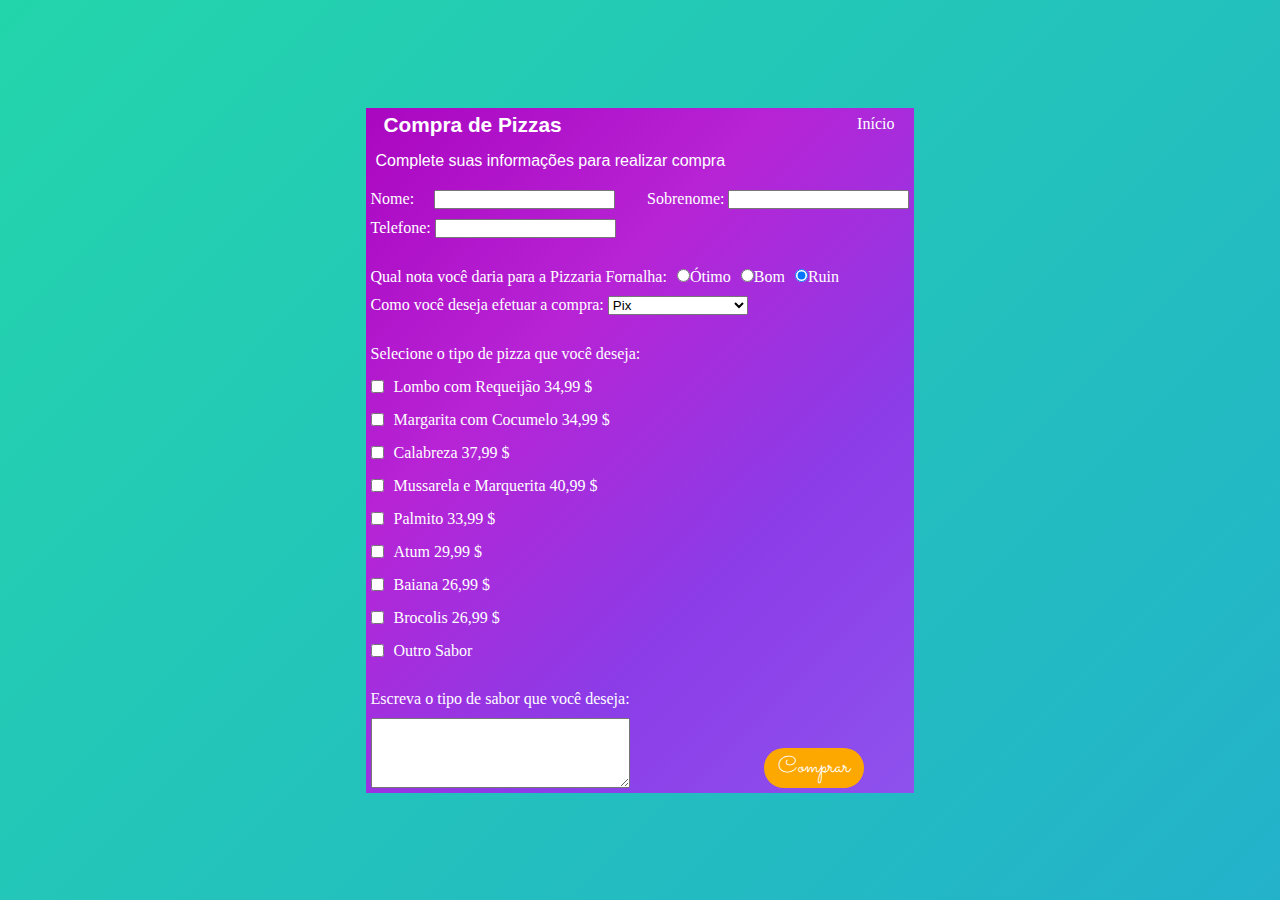
<file: formulario.html>
<!DOCTYPE html>
<html lang="pt-br">

<head>
    <meta charset="UTF-8">
    <meta http-equiv="X-UA-Compatible" content="IE=edge">
    <meta name="description" content="Site para divulgar pizzas">
    <meta name="viewport" content="width=device-width, initial-scale=1.0">
    <link rel="stylesheet" href="./css/reset.css">
    <link href="https://fonts.googleapis.com/css2?family=Sacramento&display=swap" rel="stylesheet">
    <link rel="stylesheet" href="./css3/style3.css">
    <title>Cadastro de compra</title>
</head>

<body>

    <div vw class="enabled">
        <div vw-access-button class="active"></div>
        <div vw-plugin-wrapper>
          <div class="vw-plugin-top-wrapper"></div>
        </div>
      </div>
      <script src="https://vlibras.gov.br/app/vlibras-plugin.js"></script>
      <script>
        new window.VLibras.Widget('https://vlibras.gov.br/app');
      </script>

    <section class="Formulario">
        <div class="titulo-subtitulo-home">
            <div>
                <h1 id="titulo">Compra de Pizzas</h1>
                <p id="subtitulo">Complete suas informações para realizar compra</p>
            </div>

            <nav>
                <ul class="menu">
                    <li>
                        <a href="./index.html" aria-label="Tela inícial">Início</a>
                    </li>
                </ul>
            </nav>
        </div>

        <form>
            <fieldset class="grupo-nome-sobrenome">
                <div class="nome">
                    <label for="nome" aria-label="Nome">Nome:</label>
                    <input type="text" name="nome" id="caixa_texto_nome" aria-label="Caixa de texto Nome" required>
                </div>

                <div class="sobrenome">
                    <label for="sobrenome" aria-label="Sobrenome">Sobrenome:</label>
                    <input type="text" name="sobrenome" id="caixa_texto_sobrenome" aria-label=" Caixa de texto Sobrenome " required>
                </div>
            </fieldset>

            <fieldset class="grupo-telefone">
                <div class="telefone">
                    <label for="telefone" aria-label="telefone">Telefone:</label>
                    <input type="telefone" name="telefone" id="caixa_texto_telefone" aria-label="Caixa de texto Telefone" required>
                </div>
            </fieldset>
            <fieldset class="grupo-Avaliacao">
                <div id="check-avalicao">
                    <label aria-label="Nota da pizzaria">Qual nota você daria para a Pizzaria Fornalha:</label>
                    <div class="check-avalicao-nota">
                        <label aria-label="Otimo">
                            <input type="radio" name="nota" value="otimo" aria-label="Otimo" checked>Ótimo
                        </label>

                        <label aria-label="Bom">
                            <input type="radio" name="nota" value="bom" aria-label="Bom" checked>Bom
                        </label>

                        <label aria-label="Ruin">
                            <input type="radio" name="nota" value="ruin"  aria-label="Ruin" checked>Ruin
                        </label>
                    </div>
                </div>
            </fieldset>
            <div class="grupo-pagamento">
                <label aria-label="Como deseja efetuar a compra">Como você deseja efetuar a compra:</label>
                <select id="compra">
                    <option>Pix</option>
                    <option>Débito</option>
                    <option>Crédito</option>
                    <option>Dinheiro em células</option>
                </select>
            </div>

            <fieldset class="grupo">
                <div class="grupo-checkboxs-Pizzas">
                    <label>Selecione o tipo de pizza que você deseja:</label>

                    <div class="checkbox-Pizzas">
                        <input type="checkbox" id="saborPizza" name="sabor1" aria-label="Checkbox para escolher o sabor da pizzas" value="Pizzas">
                        <label aria-label="Pizzas preço" for="LombocomRequeijão">Lombo com Requeijão 34,99 $</label>
                    </div>

                    <div class="checkbox-Pizzas">
                        <input type="checkbox" id="saborPizza" name="sabor2" aria-label="Checkbox para escolher o sabor da pizzas" value="Pizzas">
                        <label aria-label="Pizzas preço" for="LombocomRequeijão">Margarita com Cocumelo 34,99 $</label>
                    </div>

                    <div class="checkbox-Pizzas">
                        <input type="checkbox" id="saborPizza" name="sabor3" aria-label="Checkbox para escolher o sabor da pizzas" value="Pizzas">
                        <label for="LombocomRequeijão">Calabreza 37,99 $</label>
                    </div>

                    <div class="checkbox-Pizzas">
                        <input  type="checkbox" id="saborPizza" name="sabor4" aria-label="Checkbox para escolher o sabor da pizzas" value="Pizzas">
                        <label aria-label="Pizzas preço" for="LombocomRequeijão">Mussarela e Marquerita 40,99 $</label>
                    </div>

                    <div class="checkbox-Pizzas">
                        <input type="checkbox" id="saborPizza" name="sabor5" aria-label="Checkbox para escolher o sabor da pizzas" value="Pizzas">
                        <label aria-label="Pizzas preço" for="LombocomRequeijão">Palmito 33,99 $</label>
                    </div>

                    <div class="checkbox-Pizzas">
                        <input type="checkbox" id="saborPizza" name="sabor6" aria-label="Checkbox para escolher o sabor da pizzas" value="Pizzas">
                        <label aria-label="pizzas preço" for="LombocomRequeijão">Atum 29,99 $</label>
                    </div>

                    <div class="checkbox-Pizzas">
                        <input type="checkbox" id="saborPizza" name="sabor7" aria-label="Checkbox para escolher o sabor da pizzas"  value="Pizzas">
                        <label  aria-label="pizzas preço" for="LombocomRequeijão">Baiana 26,99 $</label>
                    </div>

                    <div class="checkbox-Pizzas">
                        <input type="checkbox" id="saborPizza" name="sabor8" aria-label="Checkbox para escolher o sabor da pizzas" value="Pizzas">
                        <label aria-label="Pizzas preço" for="LombocomRequeijão">Brocolis 26,99 $</label>
                    </div>

                    <div class="checkbox-Pizzas">
                        <input type="checkbox" id="saborPizza" name="outroSabor" aria-label="Checkbox para escolher o sabor da pizzas" value="Pizzas">
                        <label aria-label="Pizzas outro sabor" for="LombocomRequeijão">Outro Sabor</label>
                    </div>


                </div>
            </fieldset>
        </form>

        <div class="escolha-de-pedido-container-button">
            <div class="Escolha-de-pedido">
                <label aria-label="Escreva o tipo de pizza que deseja">Escreva o tipo de sabor que você deseja:</label>
                <textarea class="texto" row="6" id="escolha-pedido-texto" name="SaborQueVoceDeseja" aria-label="Caixa de texto para escrevrer o sabor de pizza"></textarea>
            </div>

            <div class="formulario-container-button">
                <button aria-label="Comprar" class="button"><span>Comprar</span></button>
            </div>
        </div>
    </section>

</body>

</html>
</file>
<file: css3/style3.css>
:root{
    --primary-line-color: #14DFDF;
}

body {
    display: flex;
    flex-direction: column;
    align-items: center;
    justify-content: center;
    height: 100vh;
    background-color: white;
    color: white;
    background: linear-gradient(-45deg, #ee7752, #e73c7e, #23a6d5, #23d5ab);
	background-size: 400% 400%;
	animation: gradient 7s ease infinite;
	
}

section {

    height: auto; /* ou 100vh */
    background-color:#941df5;
    background: linear-gradient(-45deg, #8e52ee, #8c3ce7, #b723d5, #aa06c0);
	
    
}

.titulo-subtitulo-home{
    display: flex;
    justify-content: space-between;
}

.menu{
    padding-top: 7px;
    padding-right: 20px;
}

.menu li:hover{
    border-color:var(--primary-line-color);
 }

#titulo {
    font-family: sans-serif;
    font-size: 1.3rem;
    
    padding-top: 5px;
    padding-left: 5%;
}

#subtitulo {
    font-family: sans-serif;
    padding-top: 15px;
    padding-left: 10px;
}

fieldset {
    border: 0;
}

.nome {
    display: flex;
    align-items: center;
    gap: 20px;
}

.grupo-checkboxs-Pizzas {
    display: flex;
    flex-direction: column;
    padding-top: 10px;
}

.grupo-nome-sobrenome {
    padding-top: 20px;
    padding-left: 5px;
    display: flex;
    gap: 32px;

}

#caixa_texto_sobrenome{
    margin-right: 5px;
}

.grupo-telefone {
    padding-top: 10px;
    padding-left: 5px;
}

.grupo-Avaliacao {
    padding-top: 30px;
    padding-left: 5px;
    display: flex;

}

#check-avalicao {
    display: flex;
    gap: 10px;
}

.check-avalicao-nota {
    display: flex;
    gap: 10px;
}

.grupo-pagamento {
    padding-top: 10px;
    padding-left: 5px;
}

.grupo-checkboxs-Pizzas {
    padding-top: 30px;
    padding-left: 5px;
    display: flex;
    flex-direction: column;
    gap: 10px;

}

.checkbox-Pizzas {
    padding-top: 5px;
    display: flex;
    align-items: center;
    gap: 10px;
}

.escolha-de-pedido-container-button {
    display: flex;
    justify-content: space-between;
    padding-bottom: 5px;
    gap: 20px;

}

.Escolha-de-pedido {
    display: flex;
    padding-left: 5px;
    flex-direction: column;
    padding-top: 30px;
    gap: 10px;
}

#escolha-pedido-texto{
    width: 100%;
}

.texto {
    height: 70px;

}

.formulario-container-button {

    display: flex;
    align-items: flex-end;
    justify-content: center;
    padding-right: 50px;
}

.button {
    display: flex;
    align-items: center;
    justify-content: center;
    background-color: #FDA701;
    width: 100px;
    height: 40px;
    border: none;
    border-radius: 50px;


    font-family: 'Sacramento', cursive;
    font-style: normal;
    font-weight: 400;
    font-size: 23px;
    line-height: 67px;
    color: white;
}

.button:hover{
    border: none;
    padding: 15px;
    border-radius: 50px;
    box-shadow: inset 0 0 25px #9efc07;
  }

@keyframes gradient {
	0% {
		background-position: 0% 50%;

	}
	50% {
		background-position: 100% 50%;
	}
	100% {
		background-position: 0% 50%;
	}
}

@media(max-width:940px) {
    body{
        display: flex;
        justify-content: flex-start;
    }
    .Formulario{
        height: auto;
    
    }
}

@media(max-width:640px) {
    
    .Formulario{
        height: auto;
    
    }
    .grupo-nome-sobrenome {
        display: flex;
        flex-direction: column;
        gap: 10px;
    }

    #caixa_texto_nome {
        margin-left: 16px;
    }

    #caixa_texto_telefone {
        margin-left: 16px;
    }

    .grupo-Avaliacao {
        display: flex;
        flex-direction: column;
    }

    #check-avalicao {
        display: flex;
        flex-direction: column;
        
    }

    .grupo-pagamento{
        margin-top: 10px;
    }

    .escolha-de-pedido-container-button {
        display: flex;
        flex-direction: column;
    }

    #escolha-pedido-texto{
        width: 69%;
    }
    
}
</file>
